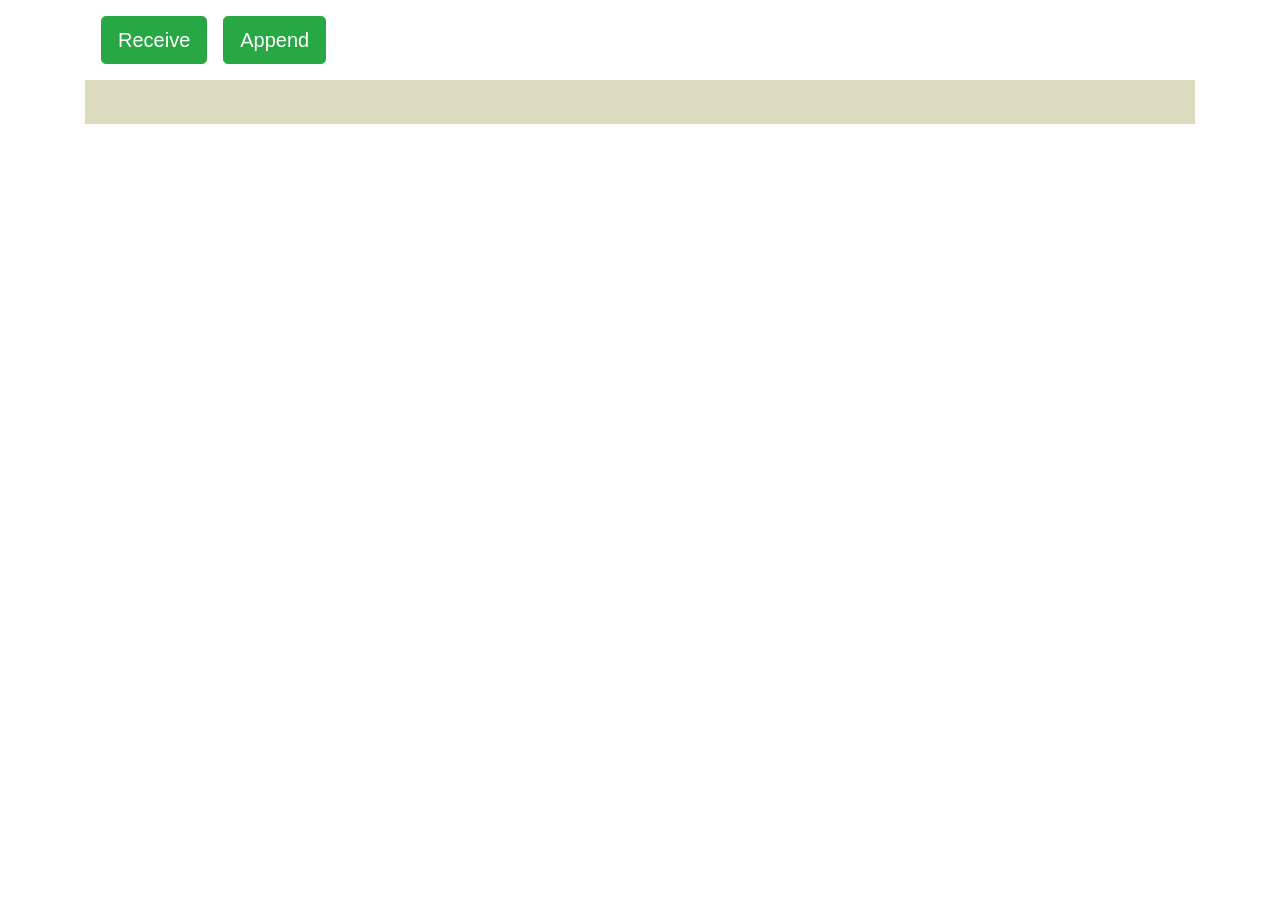
<file: challenges/dog-photo-gallery/index.html>
<!DOCTYPE html>
<html>
  <head>
    <title>Dog Photos Gallery</title>
    <meta charset="utf-8" />
    <meta name="viewport" content="width=device-width, initial-scale=1" />
    <link
      rel="stylesheet"
      href="https://maxcdn.bootstrapcdn.com/bootstrap/4.4.1/css/bootstrap.min.css"
    />
  </head>
  <body>
    <div id="content" class="container"></div>
  </body>
  <script src="script.js"></script>
</html>
</file>
